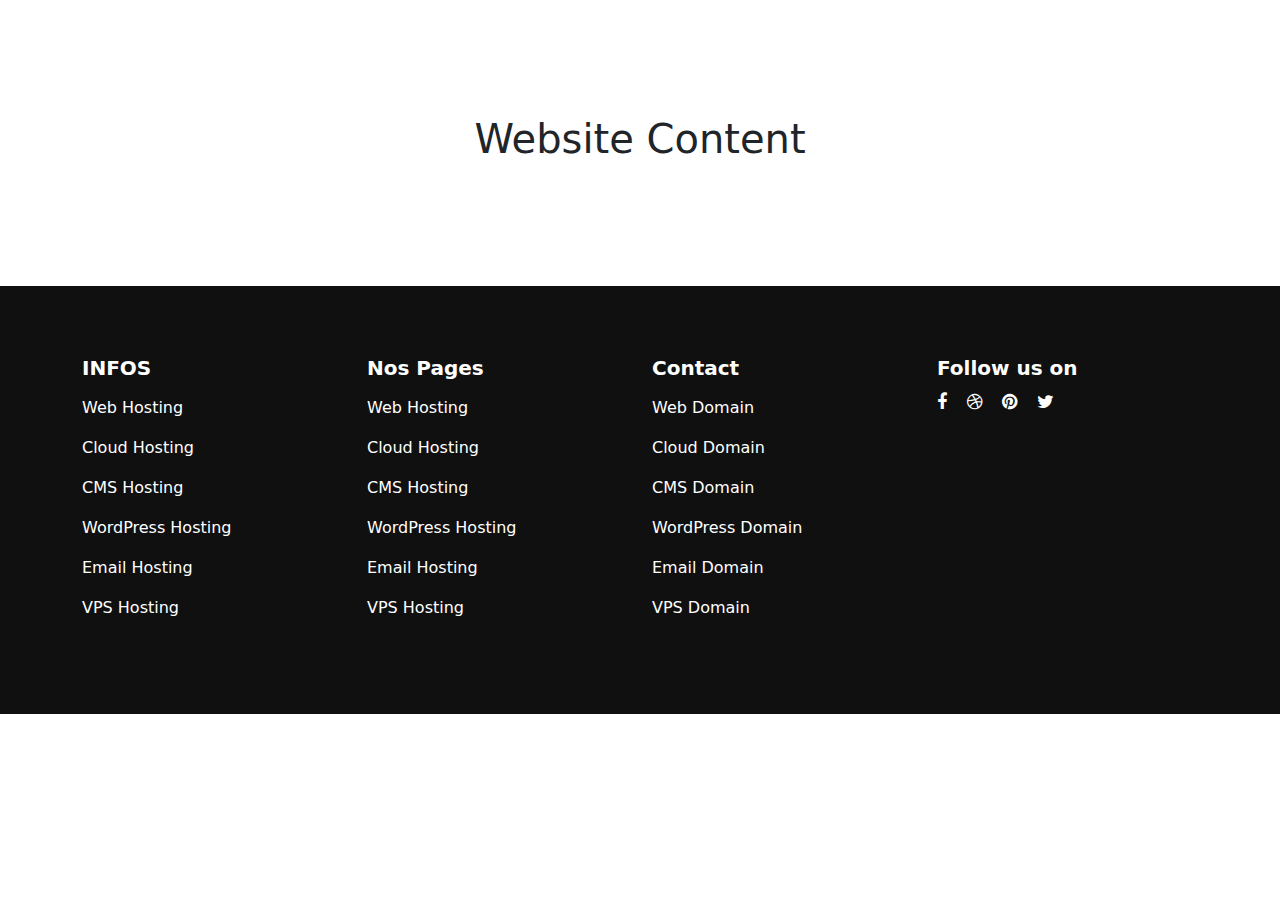
<file: asset/img/index.html>
<!DOCTYPE html>
<html lang="en">
<!-- divinectorweb.com -->

<head>
    <meta charset="UTF-8">
    <meta http-equiv="X-UA-Compatible" content="IE=edge">
    <meta name="viewport" content="width=device-width, initial-scale=1.0">
    <title>bootstrap 5 footer design</title>
    <link rel="stylesheet" href="https://cdnjs.cloudflare.com/ajax/libs/twitter-bootstrap/5.2.0/css/bootstrap.min.css">
    <link rel="stylesheet" href="https://cdnjs.cloudflare.com/ajax/libs/font-awesome/4.7.0/css/font-awesome.min.css">
    <link rel="stylesheet" href="sss.css">
</head>

<body>

    <div class="content">
        <div class="container">
            <div class="single-content">
                <h1>Website Content</h1>
            </div>
        </div>
    </div>

    <footer>
        <div class="container">
            <div class="row">
                <div class="col-lg-3 col-sm-6">
                    <div class="single-box">
                        <h2>INFOS</h2>
                        <ul>
                            <li><a href="#">Web Hosting</a></li>
                            <li><a href="#">Cloud Hosting</a></li>
                            <li><a href="#">CMS Hosting</a></li>
                            <li><a href="#">WordPress Hosting</a></li>
                            <li><a href="#">Email Hosting</a></li>
                            <li><a href="#">VPS Hosting</a></li>
                        </ul>
                    </div>
                </div>
                <div class="col-lg-3 col-sm-6">
                    <div class="single-box">
                        <h2>Nos Pages</h2>
                        <ul>
                            <li><a href="#">Web Hosting</a></li>
                            <li><a href="#">Cloud Hosting</a></li>
                            <li><a href="#">CMS Hosting</a></li>
                            <li><a href="#">WordPress Hosting</a></li>
                            <li><a href="#">Email Hosting</a></li>
                            <li><a href="#">VPS Hosting</a></li>
                        </ul>
                    </div>
                </div>
                <div class="col-lg-3 col-sm-6">
                    <div class="single-box">
                        <h2>Contact</h2>
                        <ul>
                            <li><a href="#">Web Domain</a></li>
                            <li><a href="#">Cloud Domain</a></li>
                            <li><a href="#">CMS Domain</a></li>
                            <li><a href="#">WordPress Domain</a></li>
                            <li><a href="#">Email Domain</a></li>
                            <li><a href="#">VPS Domain</a></li>
                        </ul>
                    </div>
                </div>
                <div class="col-lg-3 col-sm-6">
                    <div class="single-box" >

                        <div>
                            <h2>Follow us on</h2>
                        </div>
                        <p class="socials">
                            <i class="fa fa-facebook"></i>
                            <i class="fa fa-dribbble"></i>
                            <i class="fa fa-pinterest"></i>
                            <i class="fa fa-twitter"></i>
                        </p>
                    </div>
                </div>
            </div>
        </div>
    </footer>


    <link rel="stylesheet" href="https://cdnjs.cloudflare.com/ajax/libs/twitter-bootstrap/5.2.0/js/bootstrap.min.js">
</body>

</html>
</file>
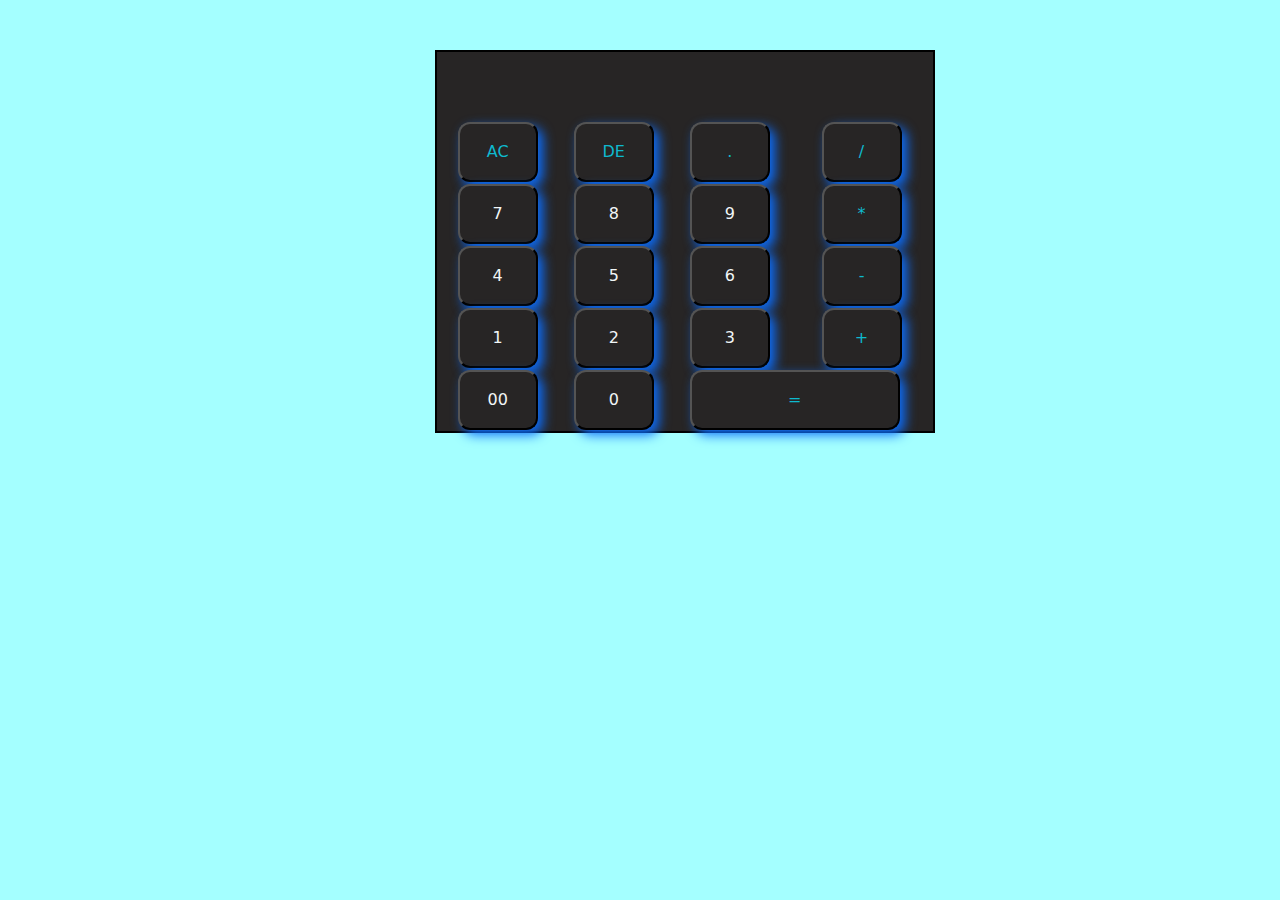
<file: calc.html>
<!DOCTYPE html>
<html lang="en">
<head>
    <meta charset="UTF-8">
    <meta name="viewport" content="width=device-width, initial-scale=1.0">
    <link rel="stylesheet" href="asset/css/bootstrap.min.css">
    <link rel="stylesheet" href="style.css">
   
    <title>Document</title>
</head>
<body>
    <section class="row">
    <sections class="col-4"></sections>
    <sections class="col-4">
    <table border="1px" >
        <tr>
            <td colspan="4" class="op1">
                <div class="di1"></div>
                <div class="di2"></div>
                <div class="di3"></div></td>
            
        </tr>
        <tr>
            <td><button class="op2 vv" id="">AC</button></td>
            <td><button class="op2 vv" id="">DE</button></td>
            <td><button class="op2" id="">.</button></td>
            <td><button class="op2" id="div">/</button></td>
        </tr>
        <tr>
            <td><button class="op3" id="id7">7</button></td>
            <td><button class="op3" id="id8">8</button></td>
            <td><button class="op3" id="id9">9</button></td>
            <td><button class="op2" id="mult">*</button></td>
        </tr>
        <tr>
            <td><button class="op3" id="id4">4</button></td>
            <td><button class="op3" id="id5">5</button></td>
            <td><button class="op3" id="id6">6</button></td>
            <td><button class="op2" id="moins">-</button></td>
        </tr>
        <tr>
            <td><button class="op3" id="id1">1</button></td>
            <td><button class="op3" id="id2">2</button></td>
            <td><button class="op3" id="id3">3</button></td>
            <td><button class="op2" id="plus">+</button></td>
        </tr>
        <tr>
            <td><button class="op3" id="id00">00</button></td>
            <td><button class="op3" id="id0">0</button></td>
            <td colspan="2"><button class="op4">=</button></td>
           
        </tr>

    </table>
</section>
<sections class="col-4"></sections>
</section>
    <script src="index.js"></script>
</body>
</html>
</file>
<file: asset/img/sss.css>
footer {
	background: #101010;
	padding: 70px 0;
}
.single-content {
	text-align: center;
	padding: 115px 0;
}
.single-box p {
	color: #fff;
	line-height: 1.9;
}
.single-box h3 {
	font-size: 16px;
	font-weight: 700;
	color: #fff;
}
.single-box .card-area i {
	color: #ffffff;
	font-size: 20px;
	margin-right: 10px;
}
.single-box ul {
	list-style: none;
	padding: 0;
}
.single-box ul li a {
	text-decoration: none;
	color: #fff;
	line-height: 2.5;
	font-weight: 100;
}
.single-box h2 {
	color: #fff;
	font-size: 20px;
	font-weight: 700;
}
#basic-addon2 {
	background: #fe1e4f;
	color: #fff;
}
.socials i {
	font-size: 18px;
	margin-right: 15px;
}
/*@media (max-width: 767px) {
	.single-box {
		margin-bottom: 50px;
	}
}
@media (min-width: 768px) and (max-width: 991px) {
	.single-box {
		margin-bottom: 50px;
	}
}
</file>
<file: style.css>
body{
    background-color: rgba(162, 255, 255, 0.979);
    margin: 0;
}

table{
    width: 500px;
    height: 1vh;
    border: 2px solid black;
    margin-top: 50px;
    background-color: rgb(39, 37, 37);
}
.op1{
height: 70px;
color: white;
direction: rtl;
font-size: 60px;


}
.op2{
    justify-content: space-between;
    margin-left: 20px;
    height: 60px;
    width: 80px;
    border-radius: 12px;
    background-color: rgb(39, 37, 37);
    color: rgb(14, 185, 207);
    box-shadow: 5px 5px 12px #0d6efd;
    
}
.op3{
    justify-content: space-between;
    margin-left: 20px;
    height: 60px;
    width: 80px;
    border-radius: 12px;
    background-color: rgb(39, 37, 37);
    color: rgb(241, 246, 247);
    box-shadow: 5px 5px 12px #0d6efd;
}
.op4{
    justify-content: space-between;
    margin-left: 20px;
    height: 60px;
    width: 210px;
    border-radius: 12px;
    background-color: rgb(39, 37, 37);
    color: rgb(14, 185, 207);
    box-shadow: 5px 5px 12px #0d6efd;
}
</file>
